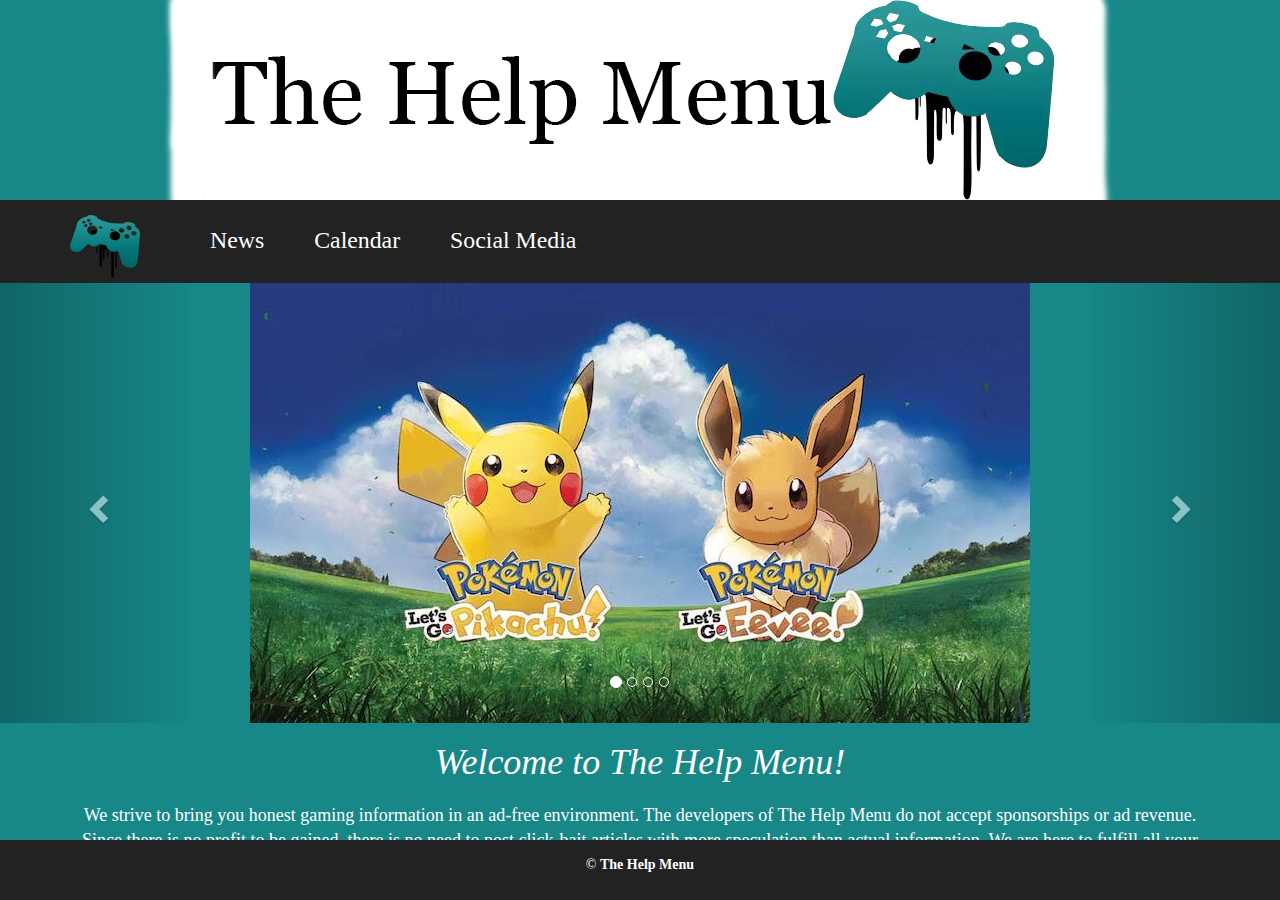
<file: html/index.html>
<!DOCTYPE html>
<html lang="en">
<!-- Julianna Shevchenko and Eamon Duffy-->

<head>
  <title>The Help Menu</title>
  <meta charset="utf-8">
  <meta name="viewport" content="width=device-width, initial-scale=1">
  <link rel="stylesheet" href="https://maxcdn.bootstrapcdn.com/bootstrap/3.3.7/css/bootstrap.min.css">
<link rel="stylesheet" href="../css/index.css">
  <script src="https://ajax.googleapis.com/ajax/libs/jquery/3.3.1/jquery.min.js"></script>
  <script src="https://maxcdn.bootstrapcdn.com/bootstrap/3.3.7/js/bootstrap.min.js"></script>

</head>

<body style="background-color: #178788;">

  <div>
    <img src="../images/banner.png" alt="banner" style="width:1000px" class="center">
  </div>

  <nav class="navbar navbar-inverse navbar-static-top" role="navigation">
    <div class="container">
      <div class="navbar-header">
        <button type="button" class="navbar-toggle collapsed" data-toggle="collapse" data-target="#bs-example-navbar-collapse-1">
          <span class="sr-only">Toggle navigation</span>
          <span class="icon-bar"></span>
          <span class="icon-bar"></span>
          <span class="icon-bar"></span>
        </button>
         <a class="navbar-brand" href="#"><img src="../images/gameLogo.png" style="width: 70%;"></a>
      </div>

      <div class="collapse navbar-collapse" id="bs-example-navbar-collapse-1">
        <ul class="nav navbar-nav">
          <li><a href="news.html">News</a></li>
          <li><a href="calendar.html">Calendar</a></li>
          <li><a href="socialMedia.html">Social Media</a></li>
        </ul>
      </div>
  </nav>
  </div>

  <div id="myCarousel" class="carousel slide" data-ride="carousel">
    <!-- Indicators -->
    <ol class="carousel-indicators">
      <li data-target="#myCarousel" data-slide-to="0" class="active"></li>
      <li data-target="#myCarousel" data-slide-to="1"></li>
      <li data-target="#myCarousel" data-slide-to="2"></li>
      <li data-target="#myCarousel" data-slide-to="3"></li>
    </ol>

    <div class="carousel-inner">
      <div class="item active">
        <img src="../images/PLG.jpg" alt="Pokemon">
      </div>

      <div class="item">
        <img src="../images/F76.jpeg" alt="Fallout">
      </div>

      <div class="item">
        <img src="../images/RDR2.jpg" alt="Red Dead">
      </div>

      <div class="item">
        <img src="../images/ACO.jpg" alt="Assassin Creed">
      </div>
    </div>

    <!-- Left and right controls -->
    <a class="left carousel-control" href="#myCarousel" data-slide="prev">
      <span class="glyphicon glyphicon-chevron-left"></span>
      <span class="sr-only">Previous</span>
    </a>
    <a class="right carousel-control" href="#myCarousel" data-slide="next">
      <span class="glyphicon glyphicon-chevron-right"></span>
      <span class="sr-only">Next</span>
    </a>
  </div>

  <div class="container-fluid text-center">
<h1> <i>Welcome to The Help Menu!</i></h1>
    <p style="padding: 10px; padding-left: 50px; padding-right: 50px;font-size: large;"> We strive to bring you
      honest gaming information in an ad-free environment. The developers of
      The Help Menu do not accept sponsorships or ad revenue. Since there is no
      profit to be gained, there is no need to post click-bait articles with more
       speculation than actual information. We are here to fulfill all your gaming
        news needs. Enjoy! </p>

  </div>

  <div style="clear:both;"></div>

  <footer class ="footer">
        <p>© <strong>The Help Menu</strong></p>
  </footer>

</body>

</html>
</file>
<file: css/index.css>
.navbar, .navbar-inverse {
border-radius: 0;
border: none;
margin-bottom: 0;
min-height: 80px;
}

.nav li {
display: inline;
color: white;
}

.navbar-inverse .navbar-nav > li > a {
color: #ffffff;
font-family: Lato;
font-size: 1.7em;
font-weight: 300;
padding: 30px 25px 33px 25px;
}

.navbar-inverse .navbar-nav li a:hover {
background-color: #444444;
transition: 0.7s all linear;
height: 100%;
}

.card {
margin: 15px;
padding: 15px;
}

.responsive {
  width:100%;
  height:auto;
}

.row {
  display: flex;
  justify-content: center;
}

.carousel-inner img {
  width:780px;
  height:440px;
  margin: auto;
}

.center {
    display: block;
    margin-left: auto;
    margin-right: auto;
    width: 50%;
}

p {
  font-family: "Georgia, serif";
  color: white;
}

h1 {
  font-family: "Georgia, serif";
  color: white;
}

.footer {
  background-color: #222222;
  color: white;
  padding: 15px;
  position:fixed;
    left: 0;
    right: 0;
  bottom: 0;
  text-align: center;
}
</file>
